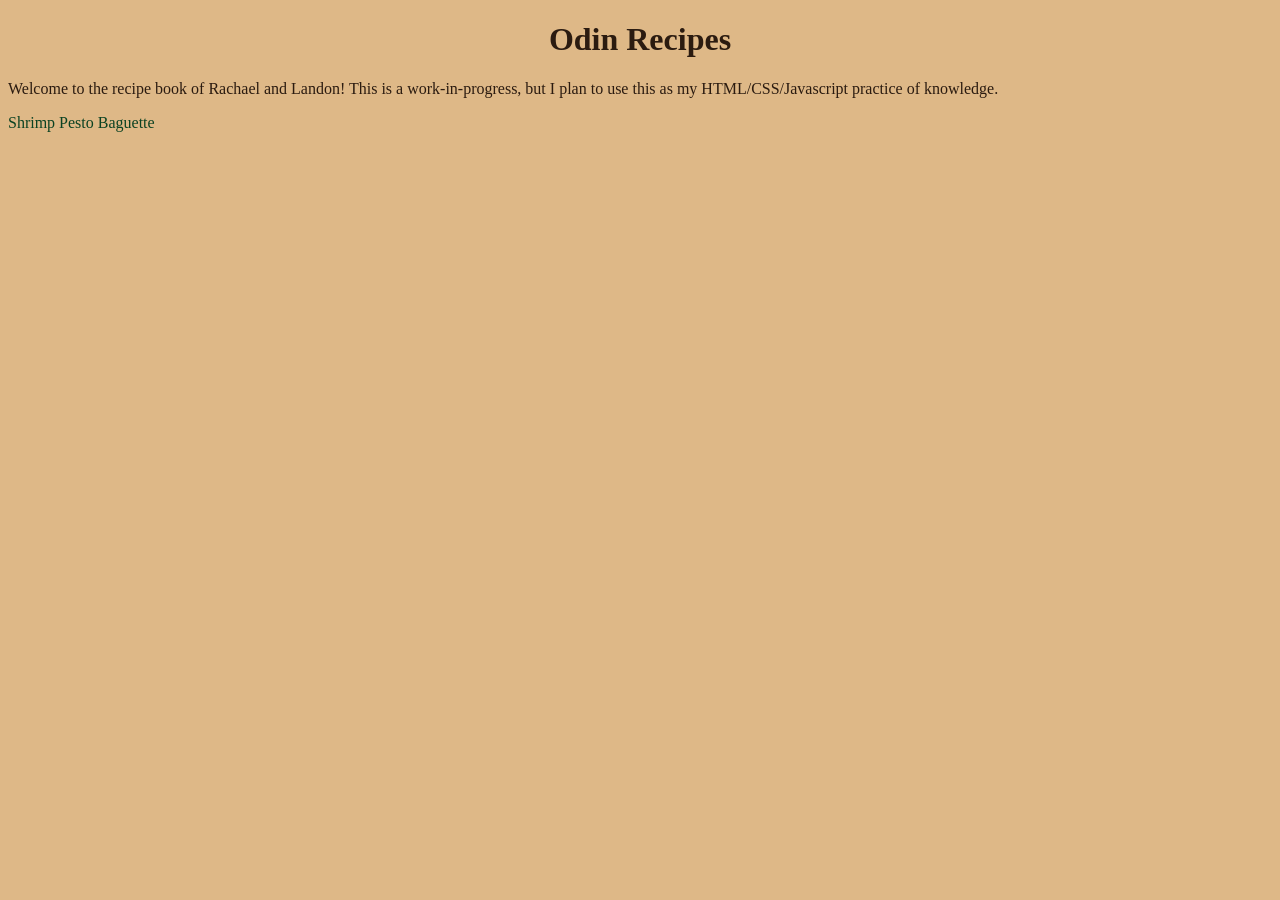
<file: index.html>
<!doctype html>
<html lang="en">
	<head>
		<meta charset="UTF-8" />
		<meta name="viewport" content="width=device-width, initial-scale=1.0" />
		<link rel="stylesheet" href="styles.css" />
		<title>Odin Recipes</title>
	</head>
	<body>
		<div class="title">
			<h1>Odin Recipes</h1>
		</div>
		<p>
			Welcome to the recipe book of Rachael and Landon! This is a
			work-in-progress, but I plan to use this as my HTML/CSS/Javascript
			practice of knowledge.
		</p>
		<div class="recipes">
			<p>
				<a href="./recipes/shrimp-pesto-baguette.html">
					Shrimp Pesto Baguette
				</a>
			</p>
		</div>
	</body>
</html>
</file>
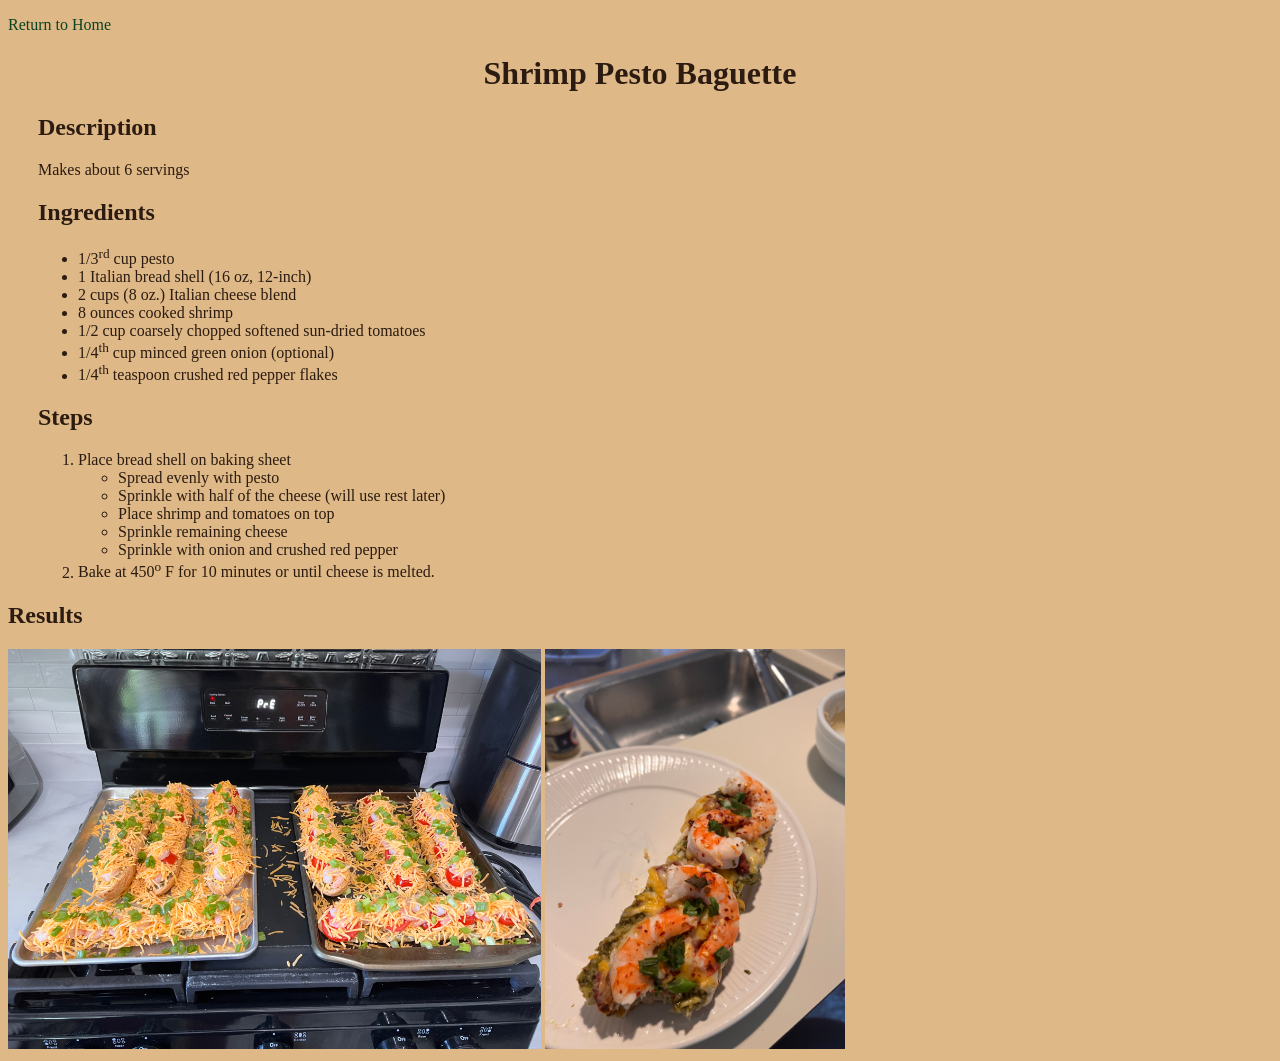
<file: recipes/shrimp-pesto-baguette.html>
<!doctype html>
<html lang="en">
	<head>
		<meta charset="UTF-8" />
		<meta name="viewport" content="width=device-width, initial-scale=1.0" />
		<link rel="stylesheet" href="../styles.css" />
		<title>Recipe | Shrimp Pesto Baguette</title>
	</head>
	<body>
		<p><a href="../index.html">Return to Home</a></p>
		<div class="title">
			<h1>Shrimp Pesto Baguette</h1>
		</div>
		<!-- Add an image of the dish here -->
		<div class="recipe-container">
			<h2>Description</h2>
			<p>Makes about 6 servings</p>
			<!-- Add a paragraph or two about the recipe -->
			<h2>Ingredients</h2>
			<ul>
				<li>1/3<sup>rd</sup> cup pesto</li>
				<!--Had to look up how to raise the "rd" here.-->
				<li>1 Italian bread shell (16 oz, 12-inch)</li>
				<li>2 cups (8 oz.) Italian cheese blend</li>
				<li>8 ounces cooked shrimp</li>
				<li>1/2 cup coarsely chopped softened sun-dried tomatoes</li>
				<li>1/4<sup>th</sup> cup minced green onion (optional)</li>
				<li>1/4<sup>th</sup> teaspoon crushed red pepper flakes</li>
			</ul>
			<h2>Steps</h2>
			<ol>
				<li>Place bread shell on baking sheet</li>
				<ul>
					<li>Spread evenly with pesto</li>
					<li>
						Sprinkle with half of the cheese (will use rest later)
					</li>
					<li>Place shrimp and tomatoes on top</li>
					<li>Sprinkle remaining cheese</li>
					<li>Sprinkle with onion and crushed red pepper</li>
				</ul>
				<li>
					Bake at 450<sup>o</sup> F for 10 minutes or until cheese is
					melted.
				</li>
			</ol>
		</div>
		<h2>Results</h2>
		<img
			src="../images/IMG_3164.JPG"
			alt="Picture of uncooked Shrimp Pesto Baguette"
			width="533px"
		/>
		<img
			src="../images/IMG_2893.JPG"
			alt="Picture of cooked Shrimp Pesto Baguette"
			width="300px"
		/>
	</body>
</html>
</file>
<file: styles.css>
body {
	background-color: #deb887;
	color: #2b1b10;
	font-family: Georgia, "Times New Roman", Times, serif;
}

.title {
	display: block;
	text-align: center;
}

.recipe-container {
	padding: 0 30px;
}

a {
	text-decoration: none;
	color: #0b4222;
}

a:hover {
	color: rgb(201, 16, 16);
}
</file>
